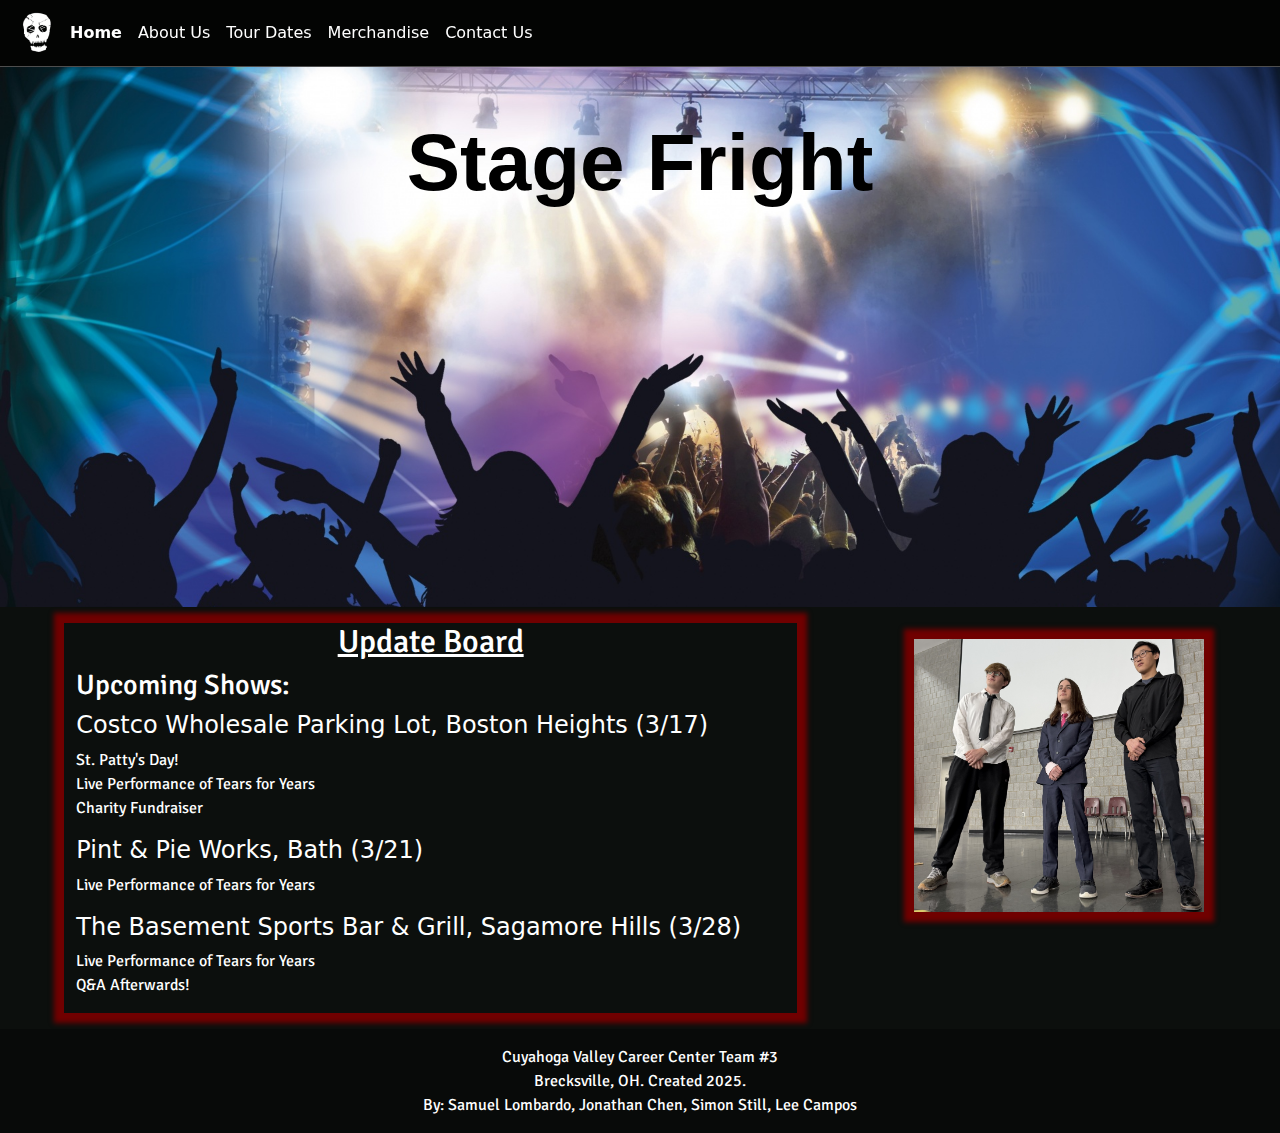
<file: index.html>
<!doctype html>
<html lang="en">
	<head>
		<meta charset="utf-8">
		<meta name="viewport" content="width=device-width, initial-scale=1">
		<title>Home | Stage Fright</title>
		<link href="https://cdn.jsdelivr.net/npm/bootstrap@5.3.3/dist/css/bootstrap.min.css" rel="stylesheet" integrity="sha384-QWTKZyjpPEjISv5WaRU9OFeRpok6YctnYmDr5pNlyT2bRjXh0JMhjY6hW+ALEwIH" crossorigin="anonymous">
		<link rel="stylesheet" href="style.css">
		<link rel="shortcut icon" type="image/x-icon" href="images/logo.png">
		<link rel="preconnect" href="https://fonts.googleapis.com">
		<link rel="preconnect" href="https://fonts.gstatic.com" crossorigin>
		<link href="https://fonts.googleapis.com/css2?family=Signika:wght@300..700&display=swap" rel="stylesheet">
	</head>
	<body>
		<div class="container-fluid px-0 text-white main-div">
			
			<nav class="navbar navbar-expand-md sticky-top" data-bs-theme="dark">
				<div class="container-fluid">
					<div class="navbar-header">
						<a href="index.html"><img src="images/logo-small.png" alt="Band Logo; To Home Page" class="img-fluid"></a>
					</div>
					<button class="navbar-toggler" type="button" data-bs-toggle="collapse" data-bs-target="#navbarNav" aria-expanded="false" aria-label="Toggle Navigation">
						<span class="navbar-toggler-icon"></span>
					</button>
					<div class="collapse navbar-collapse" id="navbarNav">
						<ul class="navbar-nav">
							<li class="nav-item"><a href="index.html" class="nav-link" id="current-page">Home</a></li>
							<li class="nav-item"><a href="about.html" class="nav-link">About Us</a></li>
							<li class="nav-item"><a href="schedule.html" class="nav-link">Tour Dates</a></li>
							<li class="nav-item"><a href="merch.html" class="nav-link">Merchandise</a></li>
							<li class="nav-item"><a href="contact.html" class="nav-link">Contact Us</a></li>
						</ul>
					</div>
				</div>
			</nav>

			<header class="container-fluid hero">
				<h1 class="text-center text-black display-1 page-header bold">Stage Fright</h1>
			</header>
			
			<main class="container-fluid py-3 mx-0 row justify-content-around">
				<div class="col-lg-7 element-shadow">
					<h2 class="underline text-center">Update Board</h2>
					<h3>Upcoming Shows:</h3>
					<h4>Costco Wholesale Parking Lot, Boston Heights (3/17)</h4>
					<p>St. Patty's Day!<br>Live Performance of Tears for Years<br>Charity Fundraiser</p>
					<h4>Pint & Pie Works, Bath (3/21)</h4>
					<p>Live Performance of Tears for Years</p>
					<h4>The Basement Sports Bar & Grill, Sagamore Hills (3/28)</h4>
					<p>Live Performance of Tears for Years<br>Q&A Afterwards!</p>
				</div>

				<div class="col-lg-3 py-3">
					<div class="element-shadow">
						<img src="images/group-photo.jpeg" alt="picture of the band on stage" class="img-fluid w-100">
					</div>
				</div>
			</main>

			<footer class="text-center p-3">
				<p>
					Cuyahoga Valley Career Center Team #3<br>
					Brecksville, OH. Created 2025.<br>
					By: Samuel Lombardo, Jonathan Chen, Simon Still, Lee Campos
				</p>
			</footer>
		</div>

		<script src="https://cdn.jsdelivr.net/npm/bootstrap@5.3.3/dist/js/bootstrap.bundle.min.js" integrity="sha384-YvpcrYf0tY3lHB60NNkmXc5s9fDVZLESaAA55NDzOxhy9GkcIdslK1eN7N6jIeHz" crossorigin="anonymous"></script>
	</body>
</html>

<!-- https://publicdomainpictures.net/en/view-image.php?image=212690&picture=rock-concert -->
</file>
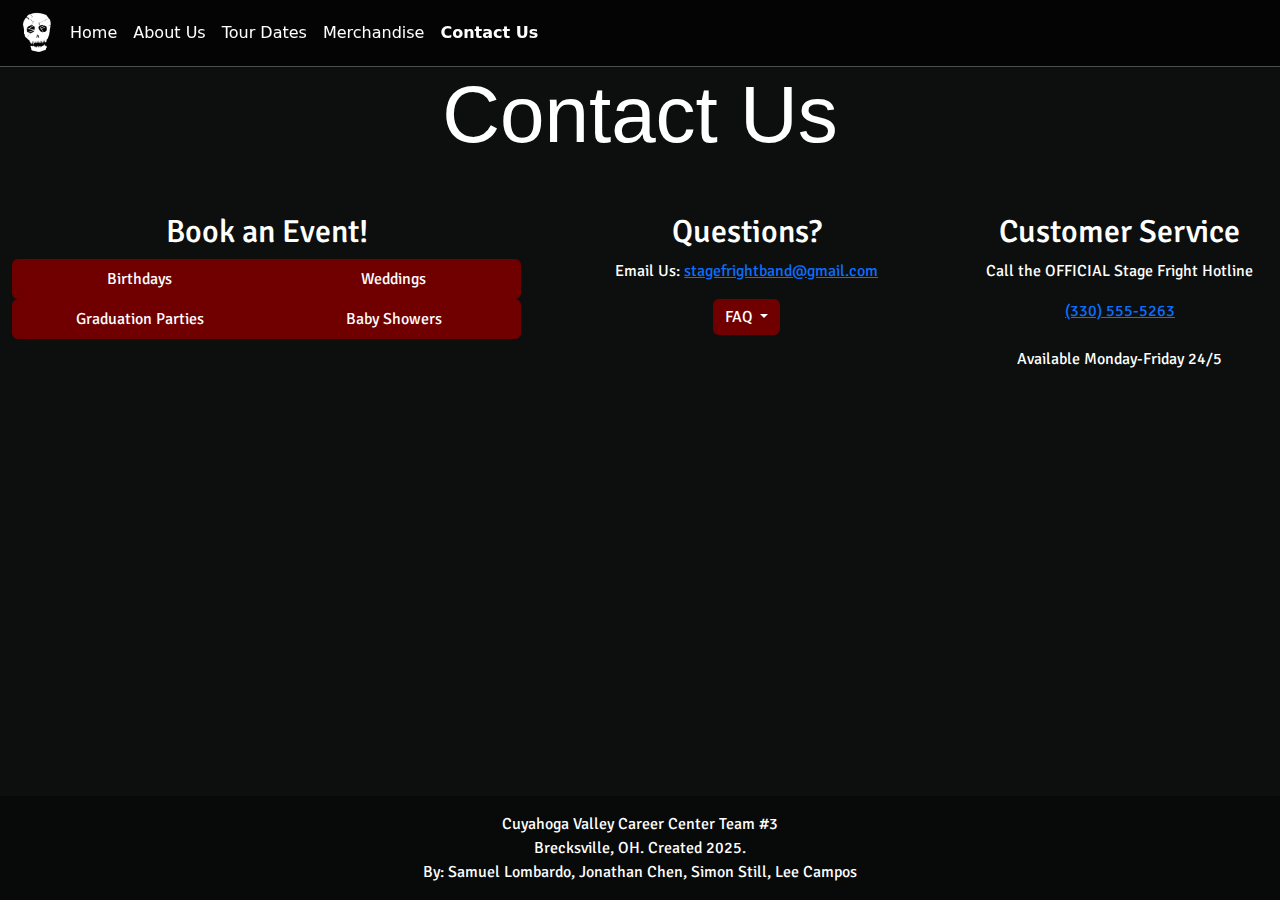
<file: contact.html>
<!doctype html>
<html lang="en">
	<head>
		<meta charset="utf-8">
		<meta name="viewport" content="width=device-width, initial-scale=1">
		<title>Contact Us | Stage Fright</title>
		<link href="https://cdn.jsdelivr.net/npm/bootstrap@5.3.3/dist/css/bootstrap.min.css" rel="stylesheet" integrity="sha384-QWTKZyjpPEjISv5WaRU9OFeRpok6YctnYmDr5pNlyT2bRjXh0JMhjY6hW+ALEwIH" crossorigin="anonymous">
		<link rel="stylesheet" href="style.css">
		<link rel="icon" type="image/x-icon" href="images/logo.png">
		<link rel="preconnect" href="https://fonts.googleapis.com">
		<link rel="preconnect" href="https://fonts.gstatic.com" crossorigin>
		<link href="https://fonts.googleapis.com/css2?family=Signika:wght@300..700&display=swap" rel="stylesheet">
	</head>
	<body>
		<div class="container-fluid px-0 text-white main-div">
			
			<nav class="navbar navbar-expand-md sticky-top" data-bs-theme="dark">
				<div class="container-fluid">
					<div class="navbar-header">
						<a href="index.html"><img src="images/logo-small.png" alt="Band Logo; To Home Page" class="img-fluid"></a>
					</div>
					<button class="navbar-toggler" type="button" data-bs-toggle="collapse" data-bs-target="#navbarNav" aria-expanded="false" aria-label="Toggle Navigation">
						<span class="navbar-toggler-icon"></span>
					</button>
					<div class="collapse navbar-collapse" id="navbarNav">
						<ul class="navbar-nav">
							<li class="nav-item"><a href="index.html" class="nav-link">Home</a></li>
							<li class="nav-item"><a href="about.html" class="nav-link">About Us</a></li>
							<li class="nav-item"><a href="schedule.html" class="nav-link">Tour Dates</a></li>
							<li class="nav-item"><a href="merch.html" class="nav-link">Merchandise</a></li>
							<li class="nav-item"><a href="contact.html" class="nav-link" id="current-page">Contact Us</a></li>
						</ul>
					</div>
				</div>
			</nav>

			<header>
				<h1 class="text-center page-header text-white display-1 pb-3">Contact Us</h1>
			</header>
			
			<main class="container-fluid">


				<div class="row">
					<div class="col-lg-5 element-top-margin">
						<h2 class="text-center">Book an Event!</h2> 

						<div class="btn-group w-100" role="group" aria-label="Event Selection">
							<button class="btn btn-danger w-100 no-border contact-tab btn-font  p-2" type="button" id="birthdayBtn" data-bs-toggle="modal" data-bs-target="#bookingModal">Birthdays</button>
							<button class="btn btn-danger w-100 no-border contact-tab btn-font  p-2" type="button" id="weddingBtn" data-bs-toggle="modal" data-bs-target="#bookingModal">Weddings</button>
						</div>
						<div class="btn-group w-100" role="group" aria-label="Event Selection">
							<button class="btn btn-danger w-100 no-border contact-tab btn-font  p-2" type="button" id="graduationBtn" data-bs-toggle="modal" data-bs-target="#bookingModal">Graduation Parties</button>
							<button class="btn btn-danger w-100 no-border contact-tab btn-font  p-2" type="button" id="babyShowersBtn" data-bs-toggle="modal" data-bs-target="#bookingModal">Baby Showers</button>
						</div>
					</div>

					<div class="modal fade" id="bookingModal" tabindex="-1" aria-hidden="true">
						<div class="modal-dialog">
							<div class="modal-content">
								<div class="modal-header">
									<h2 class="modal-title fs-5">Book an Event</h2>
									<button type="button" class="btn-close" data-bs-dismiss="modal" aria-label="Close"></button>
								</div>
								<div class="modal-body">
									<form>
										<div class="mb-3">
											<label for="email" class="col-form-label">Email Address</label>
											<input type="text" class="form-control" id="email">
										</div>
										<div class="mb-3">
											<label for="date" class="col-form-label">Date</label>
											<input type="text" class="form-control" id="date">
										</div>
										<div class="mb-3">
											<label for="location" class="col-form-label">Location</label>
											<input type="text" class="form-control" id="location">
										</div>
									</form>
								</div>
								<div class="modal-footer">
									<button type="button" class="btn btn-secondary" data-bs-dismiss="modal">Close</button>
									<button type="button" class="btn btn-primary">Book</button>
								</div>
							</div>
						</div>
					</div>

					<div class="col-lg-4 element-top-margin">
						<h2 class="text-center">Questions?</h2>

						<p class="text-center">Email Us: <a href="">stagefrightband@gmail.com</a></p>

						<div class="dropdown text-center">
							<button type="button" class="btn btn-danger dropdown-toggle contact-dropdown no-border btn-font" data-bs-toggle="dropdown">
							  FAQ
							</button>
							<ul class="dropdown-menu contact-tab">
							  <li><a class="dropdown-item text-white contact-tab" href="about.html">How did we start?</a></li>
							  <li><a class="dropdown-item text-white contact-tab" href="schedule.html">When is our next tour?</a></li>
							  <li><a class="dropdown-item text-white contact-tab" href="merch.html">Is our merch overpriced?</a></li>
							  <li><a class="dropdown-item text-white contact-tab" href="terrence.html">What is the skeleton's name?</a></li>
							</ul>
						</div>
					</div>
					<div class="col-lg-3 element-top-margin">
						<h2 class="text-center">Customer Service</h2>
						<p class="text-center">Call the OFFICIAL Stage Fright Hotline</p>
						<a href="tel:3305555263" class="text-center"><p class="m-0">(330) 555-5263</p></a>
						<br>
						<p class="text-center">Available Monday-Friday 24/5</p>
					</div>
				</div>
			</main>

			<footer class="text-center p-3">
				<p>
					Cuyahoga Valley Career Center Team #3<br>
					Brecksville, OH. Created 2025.<br>
					By: Samuel Lombardo, Jonathan Chen, Simon Still, Lee Campos
				</p>
			</footer>
		</div>

		<script src="https://cdn.jsdelivr.net/npm/bootstrap@5.3.3/dist/js/bootstrap.bundle.min.js" integrity="sha384-YvpcrYf0tY3lHB60NNkmXc5s9fDVZLESaAA55NDzOxhy9GkcIdslK1eN7N6jIeHz" crossorigin="anonymous"></script>
	</body>
</html>
</file>
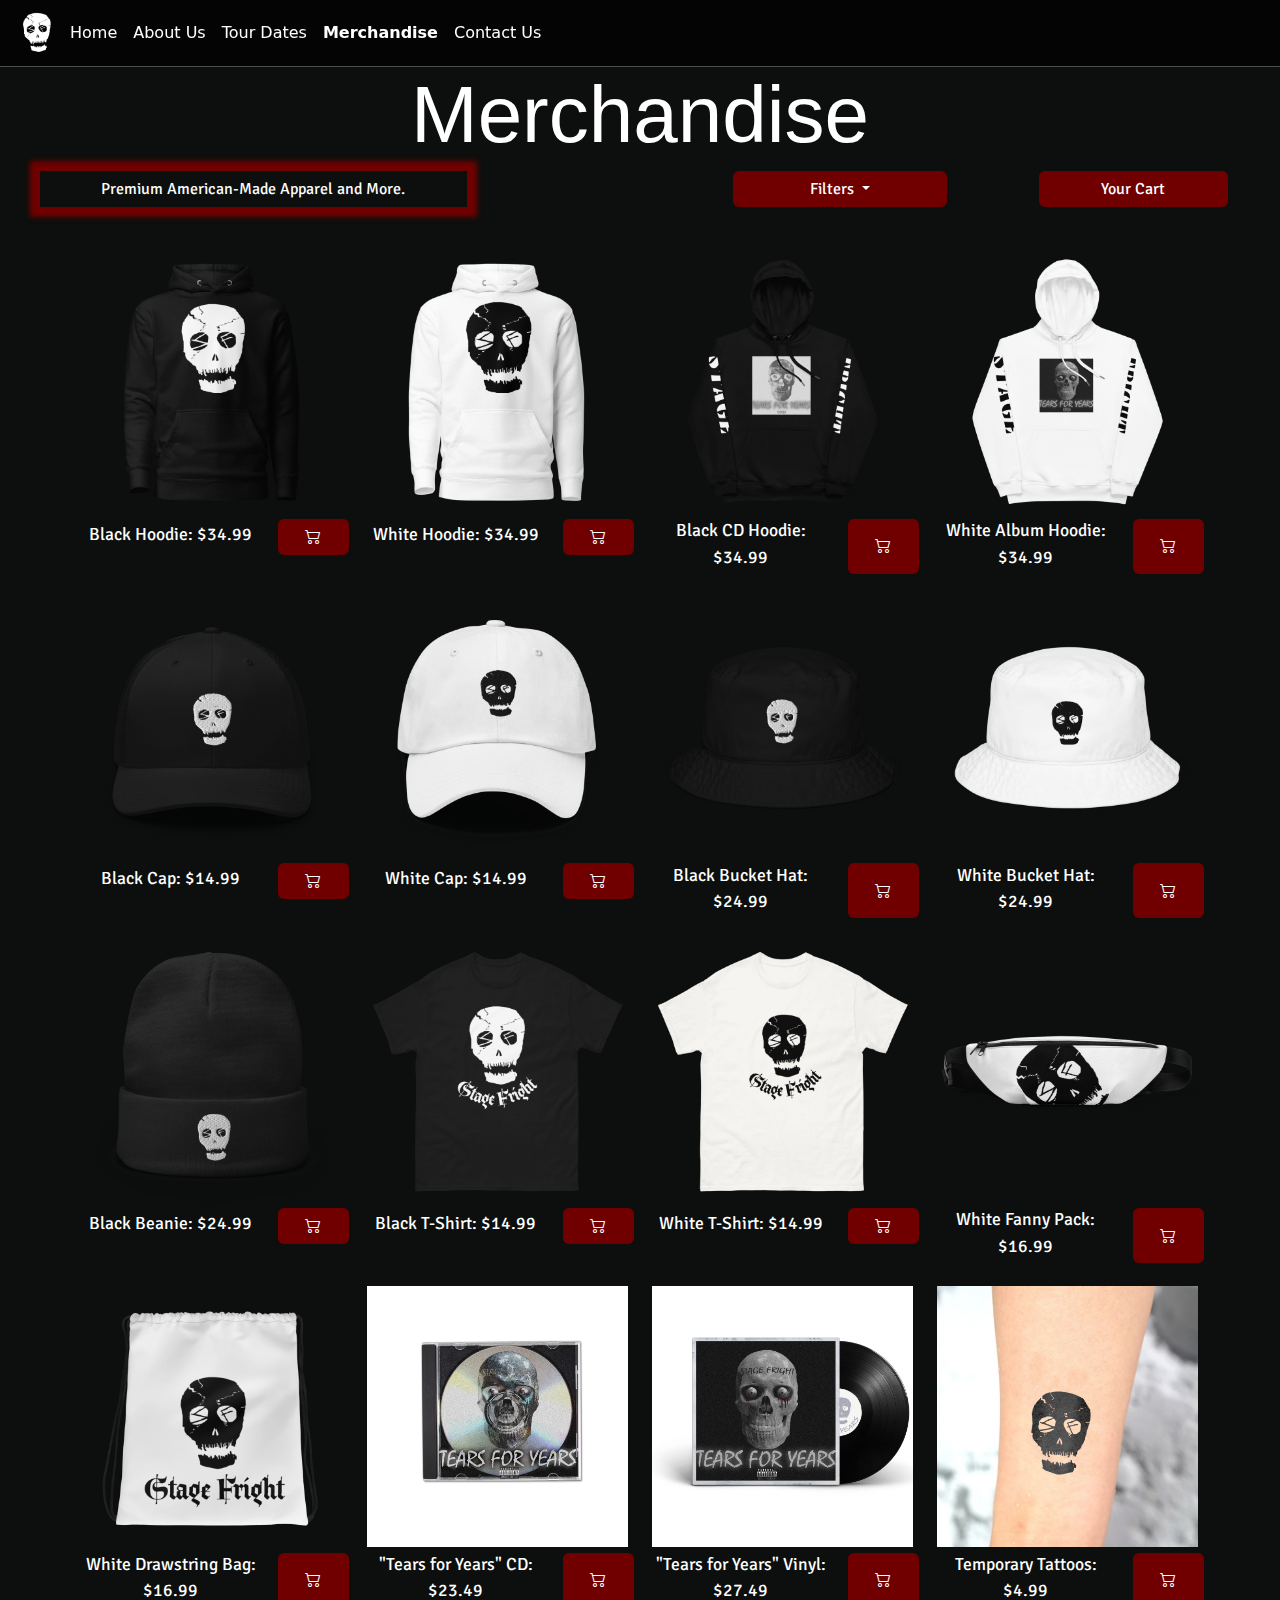
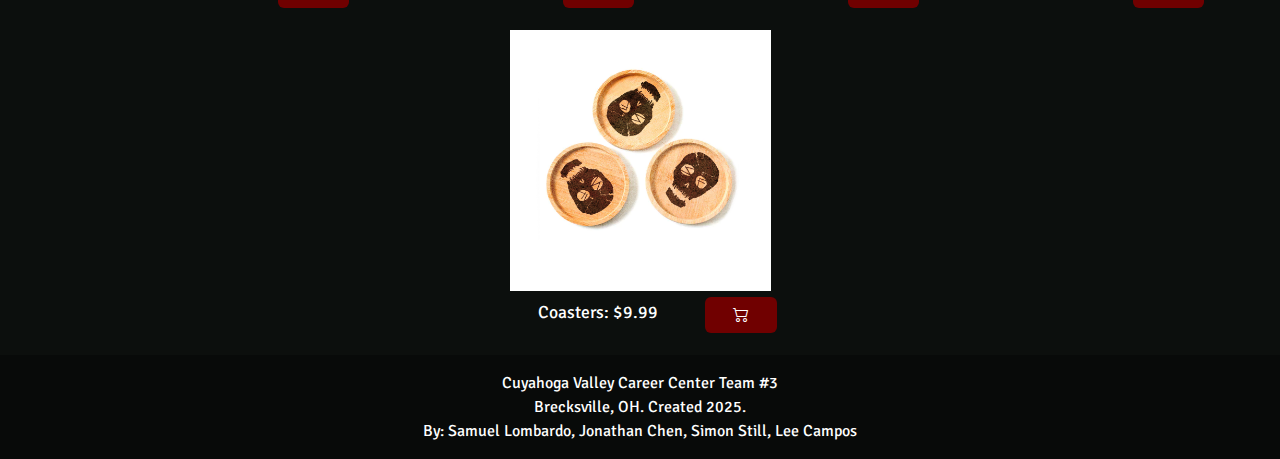
<file: merch.html>
<!doctype html>
<html lang="en">
	<head>
		<meta charset="utf-8">
		<meta name="viewport" content="width=device-width, initial-scale=1">
		<title>Merchandise | Stage Fright</title>
		<link href="https://cdn.jsdelivr.net/npm/bootstrap@5.3.3/dist/css/bootstrap.min.css" rel="stylesheet" integrity="sha384-QWTKZyjpPEjISv5WaRU9OFeRpok6YctnYmDr5pNlyT2bRjXh0JMhjY6hW+ALEwIH" crossorigin="anonymous">
		<link rel="stylesheet" href="https://cdn.jsdelivr.net/npm/bootstrap-icons@1.5.0/font/bootstrap-icons.css">
		<link rel="stylesheet" href="style.css">
		<script src="scripts/merchandise.js" defer></script>
		<link rel="shortcut icon" type="image/x-icon" href="images/logo.png">
		<link rel="preconnect" href="https://fonts.googleapis.com">
		<link rel="preconnect" href="https://fonts.gstatic.com" crossorigin>
		<link href="https://fonts.googleapis.com/css2?family=Signika:wght@300..700&display=swap" rel="stylesheet">
	</head>
	<body>
		<div class="container-fluid px-0 text-white main-div">
			
			<nav class="navbar navbar-expand-md sticky-top" data-bs-theme="dark">
				<div class="container-fluid">
					<div class="navbar-header">
						<a href="index.html"><img src="images/logo-small.png" alt="Band Logo; To Home Page" class="img-fluid"></a>
					</div>
					<button class="navbar-toggler" type="button" data-bs-toggle="collapse" data-bs-target="#navbarNav" aria-expanded="false" aria-label="Toggle Navigation">
						<span class="navbar-toggler-icon"></span>
					</button>
					<div class="collapse navbar-collapse" id="navbarNav">
						<ul class="navbar-nav">
							<li class="nav-item"><a href="index.html" class="nav-link">Home</a></li>
							<li class="nav-item"><a href="about.html" class="nav-link">About Us</a></li>
							<li class="nav-item"><a href="schedule.html" class="nav-link">Tour Dates</a></li>
							<li class="nav-item"><a href="merch.html" class="nav-link" id="current-page">Merchandise</a></li>
							<li class="nav-item"><a href="contact.html" class="nav-link">Contact Us</a></li>
						</ul>
					</div>
				</div>
			</nav>
			
			<header>
				<h1 class="text-center page-header text-white display-1">Merchandise</h1>
			</header>
			
			<main class="container-fluid">
				<div class="row justify-content-around">
					<div class="col-md-4 element-shadow py-1 vertical-center">
						<p class="m-0">Premium American-Made Apparel and More.</p>
					</div>
					<div class="col-md-1"></div> <!-- Empty div for formatting -->
					<div class="col-md-2 dropdown p-0">
						<button class="btn btn-danger dropdown-toggle w-100 h-100 background-red no-border btn-font" type="button" data-bs-toggle="dropdown" aria-expanded="false">
						Filters
						</button>
						<ul class="dropdown-menu">
							<li>
								<button type="button" class="dropdown-item" id="clear">Clear All</button>
							</li>
							<li><hr class="dropdown-divider"></li>
							<li>
								<input type="checkbox" id="sweatshirt-filter" name="sweatshirt" value="sweatshirt" class="dropdown-button mx-3 filter">
								<label for="sweatshirt-filter">Sweatshirts</label>
							</li>
							<li>
								<input type="checkbox" id="t-shirt-filter" name="t-shirt" value="t-shirt" class="dropdown-button mx-3 filter">
								<label for="t-shirt-filter">T-Shirts</label>
							</li>
							<li>
								<input type="checkbox" id="hat-filter" name="hat" value="hat" class="dropdown-button mx-3 filter">
								<label for="hat-filter">Hats</label>
							</li>
							<li>
								<input type="checkbox" id="bag-filter" name="bag" value="bag" class="dropdown-button mx-3 filter">
								<label for="bag-filter">Bags</label>
							</li>
							<li>
								<input type="checkbox" id="miscellaneous-filter" name="miscellaneous" value="miscellaneous" class="dropdown-button mx-3 filter">
								<label for="miscellaneous-filter">Miscellaneous</label>
							</li>
						 </ul>
					</div>
					<div class="col-md-2" id="cart-shop-button">
						<!-- Implemented in JavaScript -->
					</div>
				</div>
				
				<div class="container">
					<div class="row justify-content-around element-top-margin element-bottom-margin" id="shop">
						<!-- Implemented in JavaScript -->
					</div>
					<div class="hidden element-bottom-margin w-100" id="checkout">
						<button type="button" class="btn btn-danger w-100 h-100 background-red no-border btn-font" data-bs-toggle="modal" data-bs-target="#checkoutModal">Checkout</button>

						<div class="modal fade" id="checkoutModal" tabindex="-1" aria-hidden="true">
							<div class="modal-dialog">
								<div class="modal-content">
									<div class="modal-header">
										<h1 class="modal-title fs-5">Checkout</h1>
										<button type="button" class="btn-close" data-bs-dismiss="modal" aria-label="Close"></button>
									</div>
									<div class="modal-body">
										<form>
											<div class="mb-3">
												<label for="email" class="col-form-label">Email Address:</label>
												<input type="email" class="form-control" placeholder="example@abc.com" id="email">
											</div>
											<div class="mb-3">
												<label for="shipping-address" class="col-form-label">Shipping Address:</label>
												<input type="text" class="form-control" placeholder="Address, Street, City, State, Postal Code" id="shipping-address">
											</div>
											<div class="mb-3">
												<label for="payment" class="col-form-label">Payment</label>
												<input type="text" class="form-control" placeholder="Enter Card Number" id="payment">
											</div>
										</form>
									</div>
									<div class="modal-footer">
										<button type="button" class="btn btn-secondary" data-bs-dismiss="modal">Close</button>
										<button type="button" class="btn btn-primary">Place Order</button>
									</div>
								</div>
							</div>
						</div>
					</div>
				</div>
			</main>

			<footer class="text-center p-3">
				<p>
					Cuyahoga Valley Career Center Team #3<br>
					Brecksville, OH. Created 2025.<br>
					By: Samuel Lombardo, Jonathan Chen, Simon Still, Lee Campos
				</p>
			</footer>
		</div>

		<script src="https://cdn.jsdelivr.net/npm/bootstrap@5.3.3/dist/js/bootstrap.bundle.min.js" integrity="sha384-YvpcrYf0tY3lHB60NNkmXc5s9fDVZLESaAA55NDzOxhy9GkcIdslK1eN7N6jIeHz" crossorigin="anonymous"></script>
	</body>
</html>
</file>
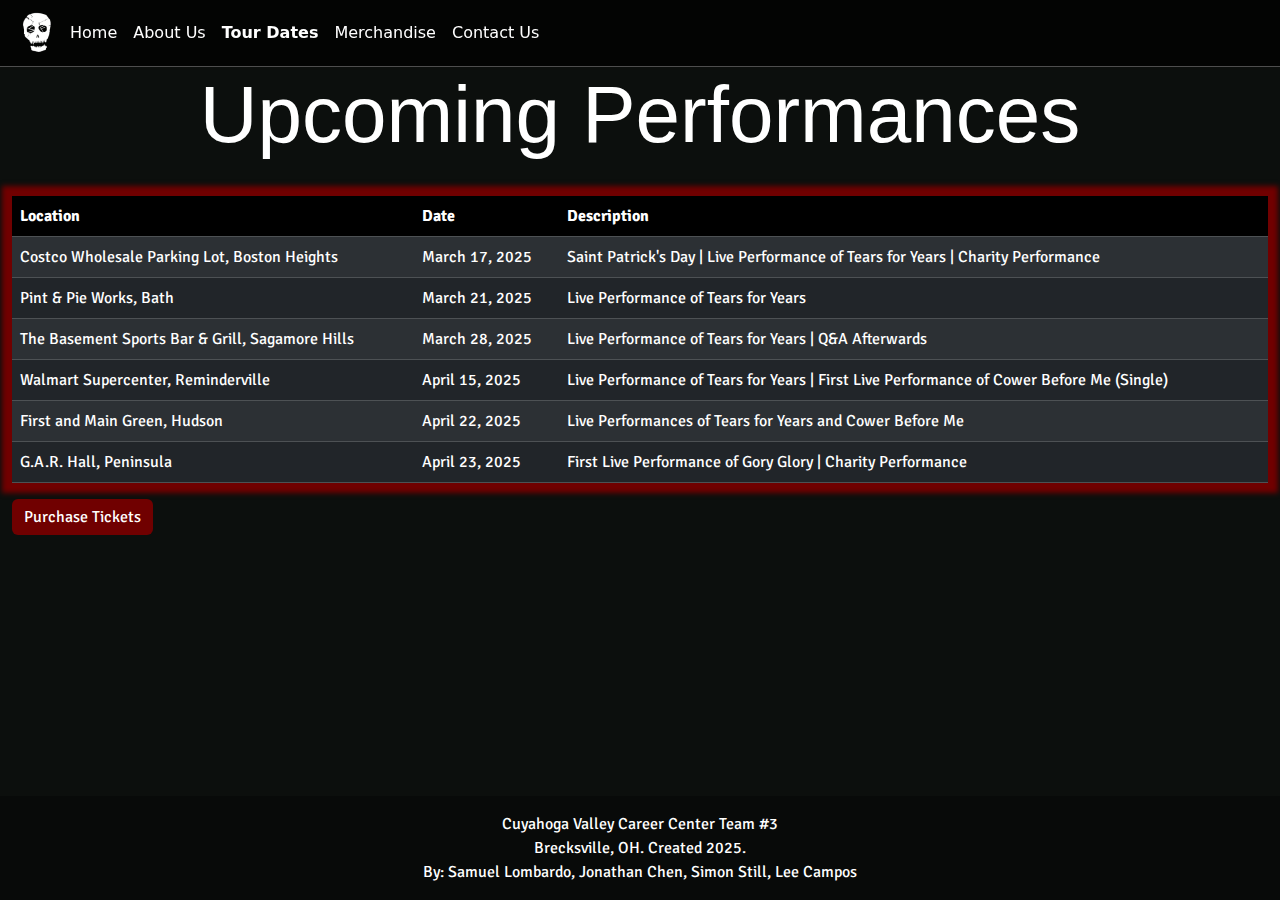
<file: schedule.html>
<!doctype html>
<html lang="en">
	<head>
		<meta charset="utf-8">
		<meta name="viewport" content="width=device-width, initial-scale=1">
		<title>Schedule | Stage Fright</title>
		<link href="https://cdn.jsdelivr.net/npm/bootstrap@5.3.3/dist/css/bootstrap.min.css" rel="stylesheet" integrity="sha384-QWTKZyjpPEjISv5WaRU9OFeRpok6YctnYmDr5pNlyT2bRjXh0JMhjY6hW+ALEwIH" crossorigin="anonymous">
		<link rel="stylesheet" href="style.css">
		<link rel="shortcut icon" type="image/x-icon" href="images/logo.png">
		<link rel="preconnect" href="https://fonts.googleapis.com">
		<link rel="preconnect" href="https://fonts.gstatic.com" crossorigin>
		<link href="https://fonts.googleapis.com/css2?family=Signika:wght@300..700&display=swap" rel="stylesheet">
	</head>
	<body>
		<div class="container-fluid px-0 text-white main-div">
			
			<nav class="navbar navbar-expand-md sticky-top" data-bs-theme="dark">
				<div class="container-fluid">
					<div class="navbar-header">
						<a href="index.html"><img src="images/logo-small.png" alt="Band Logo; To Home Page" class="img-fluid"></a>
					</div>
					<button class="navbar-toggler" type="button" data-bs-toggle="collapse" data-bs-target="#navbarNav" aria-expanded="false" aria-label="Toggle Navigation">
						<span class="navbar-toggler-icon"></span>
					</button>
					<div class="collapse navbar-collapse" id="navbarNav">
						<ul class="navbar-nav">
							<li class="nav-item"><a href="index.html" class="nav-link">Home</a></li>
							<li class="nav-item"><a href="about.html" class="nav-link">About Us</a></li>
							<li class="nav-item"><a href="schedule.html" class="nav-link" id="current-page">Tour Dates</a></li>
							<li class="nav-item"><a href="merch.html" class="nav-link">Merchandise</a></li>
							<li class="nav-item"><a href="contact.html" class="nav-link">Contact Us</a></li>
						</ul>
					</div>
				</div>
			</nav>

			<header>
				<h1 class="text-center page-header white display-1">Upcoming Performances</h1>
			</header>
			
			<main class="container-fluid element-center">
				<table class="table table-dark table-striped table-hover element-shadow element-top-margin">
					<thead class="table-header">
						<tr>
							<th class="bg-black">Location</th>
							<th class="bg-black">Date</th>
							<th class="bg-black">Description</th>
						</tr>
					</thead>
					<tbody>
						<tr>
							<td>Costco Wholesale Parking Lot, Boston Heights</td>
							<td>March 17, 2025</td>
							<td>Saint Patrick's Day | Live Performance of Tears for Years | Charity Performance</td>
						</tr>
						<tr>
							<td>Pint & Pie Works, Bath</td>
							<td>March 21, 2025</td>
							<td>Live Performance of Tears for Years</td>
						</tr>
						<tr>
							<td>The Basement Sports Bar & Grill, Sagamore Hills</td>
							<td>March 28, 2025</td>
							<td>Live Performance of Tears for Years | Q&A Afterwards</td>
						</tr>
						<tr>
							<td>Walmart Supercenter, Reminderville</td>
							<td>April 15, 2025</td>
							<td>Live Performance of Tears for Years | First Live Performance of Cower Before Me (Single)</td>
						</tr>
						<tr>
							<td>First and Main Green, Hudson</td>
							<td>April 22, 2025</td>
							<td>Live Performances of Tears for Years and Cower Before Me</td>
						</tr>
						<tr>
							<td>G.A.R. Hall, Peninsula</td>
							<td>April 23, 2025</td>
							<td>First Live Performance of Gory Glory | Charity Performance</td>
						</tr>
					</tbody>
				</table>
				<button type="button" class="btn btn-danger background-red text-white no-border element-bottom-margin btn-font" data-bs-toggle="modal" data-bs-target="#ticketModal">Purchase Tickets</button>

				<div class="modal fade" id="ticketModal" tabindex="-1" aria-hidden="true">
					<div class="modal-dialog">
						<div class="modal-content">
							<div class="modal-header">
								<h1 class="modal-title fs-5">Purchase Tickets</h1>
								<button type="button" class="btn-close" data-bs-dismiss="modal" aria-label="Close"></button>
							</div>
							<div class="modal-body">
								<form>
									<div class="mb-3">
										<label for="holder-name" class="col-form-label">Name of Ticket Holder:</label>
										<input type="text" class="form-control" id="holder-name">
									</div>
									<div class="mb-3">
										<label for="event" class="col-form-label">Event</label>
										<input class="form-control" list="datalistOptions" placeholder="Type to search..." id="event">
										<datalist id="datalistOptions">
											<option value="Costco Wholesale Parking Lot, Boston Heights">
											<option value="Pint & Pie Works, Bath">
											<option value="The Basement Sports Bar & Grill, Sagamore Hills">
											<option value="Walmart Supercenter, Reminderville">
											<option value="First and Main Green, Hudson">
											<option value="G.A.R. Hall, Peninsula">
										</datalist>
									</div>
								</form>
							</div>
							<div class="modal-footer">
								<button type="button" class="btn btn-secondary" data-bs-dismiss="modal">Close</button>
								<button type="button" class="btn btn-primary">Place Order</button>
							</div>
						</div>
					</div>
				</div>

			</main>

			<footer class="text-center p-3">
				<p>
					Cuyahoga Valley Career Center Team #3<br>
					Brecksville, OH. Created 2025.<br>
					By: Samuel Lombardo, Jonathan Chen, Simon Still, Lee Campos
				</p>
			</footer>
		</div>

		<script src="https://cdn.jsdelivr.net/npm/bootstrap@5.3.3/dist/js/bootstrap.bundle.min.js" integrity="sha384-YvpcrYf0tY3lHB60NNkmXc5s9fDVZLESaAA55NDzOxhy9GkcIdslK1eN7N6jIeHz" crossorigin="anonymous"></script>
	</body>
</html>
</file>
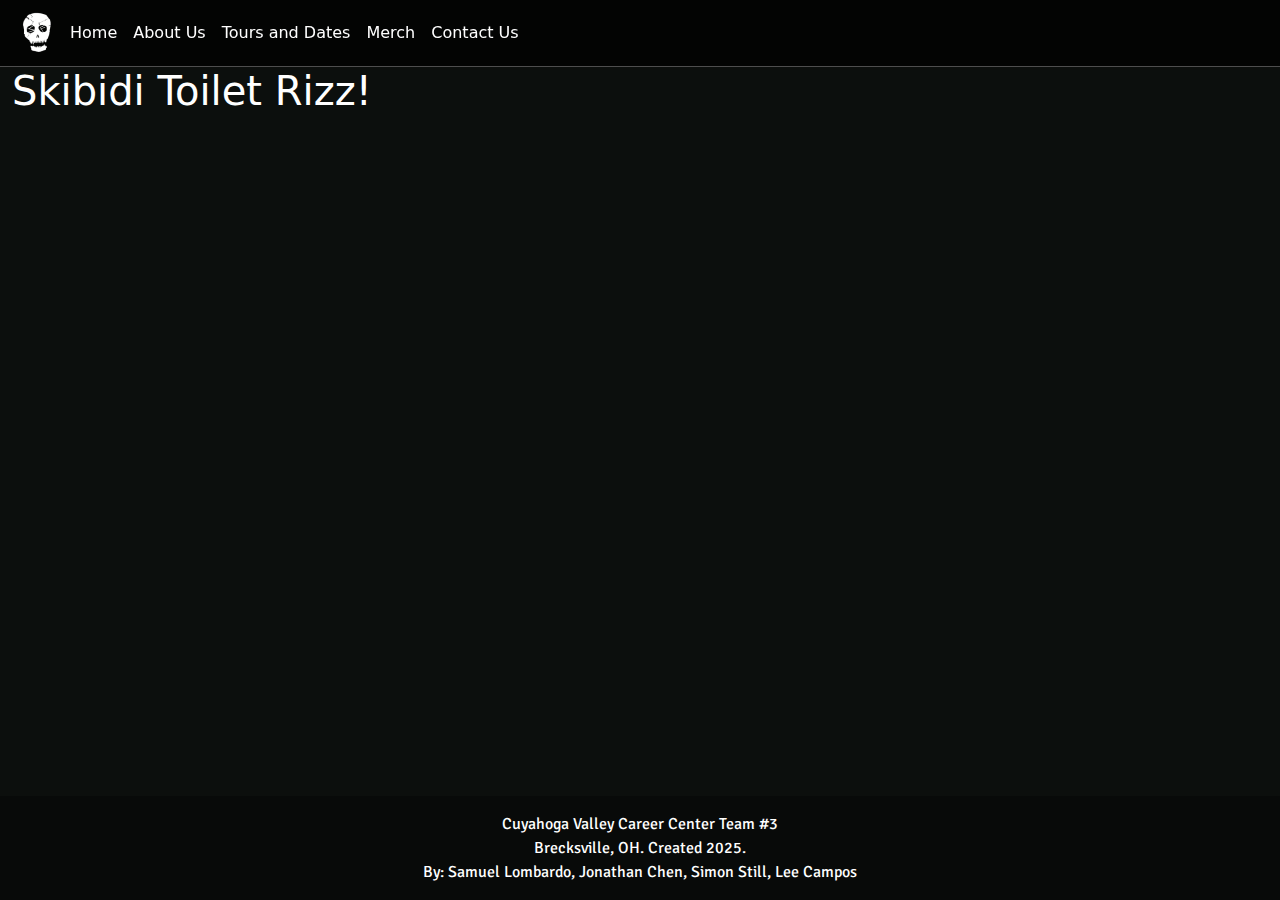
<file: template.html>
<!doctype html>
<html lang="en">
	<head>
		<meta charset="utf-8">
		<meta name="viewport" content="width=device-width, initial-scale=1">
		<title>Template Page</title>
		<link href="https://cdn.jsdelivr.net/npm/bootstrap@5.3.3/dist/css/bootstrap.min.css" rel="stylesheet" integrity="sha384-QWTKZyjpPEjISv5WaRU9OFeRpok6YctnYmDr5pNlyT2bRjXh0JMhjY6hW+ALEwIH" crossorigin="anonymous">
		<link rel="stylesheet" href="style.css">
		<link rel="shortcut icon" type="image/x-icon" href="images/logo.png">
		<link rel="preconnect" href="https://fonts.googleapis.com">
		<link rel="preconnect" href="https://fonts.gstatic.com" crossorigin>
		<link href="https://fonts.googleapis.com/css2?family=Signika:wght@300..700&display=swap" rel="stylesheet">
	</head>
	<body>
		<div class="container-fluid px-0 text-white main-div">
			
			<nav class="navbar navbar-expand-md sticky-top" data-bs-theme="dark">
				<div class="container-fluid">
					<div class="navbar-header">
						<a href="index.html"><img src="images/logo-small.png" alt="Band Logo; To Home Page" class="img-fluid"></a>
					</div>
					<button class="navbar-toggler" type="button" data-bs-toggle="collapse" data-bs-target="#navbarNav" aria-expanded="false" aria-label="Toggle Navigation">
						<span class="navbar-toggler-icon"></span>
					</button>
					<div class="collapse navbar-collapse" id="navbarNav">
						<ul class="navbar-nav">
							<li class="nav-item"><a href="index.html" class="nav-link">Home</a></li>
							<li class="nav-item"><a href="about.html" class="nav-link">About Us</a></li>
							<li class="nav-item"><a href="schedule.html" class="nav-link">Tours and Dates</a></li>
							<li class="nav-item"><a href="merch.html" class="nav-link">Merch</a></li>
							<li class="nav-item"><a href="contact.html" class="nav-link">Contact Us</a></li>
						</ul>
					</div>
				</div>
			</nav>
			
			<main class="container-fluid">
				<h1>Skibidi Toilet Rizz!</h1>
			</main>

			<footer class="text-center p-3">
				<p>
					Cuyahoga Valley Career Center Team #3<br>
					Brecksville, OH. Created 2025.<br>
					By: Samuel Lombardo, Jonathan Chen, Simon Still, Lee Campos
				</p>
			</footer>
		</div>

		<script src="https://cdn.jsdelivr.net/npm/bootstrap@5.3.3/dist/js/bootstrap.bundle.min.js" integrity="sha384-YvpcrYf0tY3lHB60NNkmXc5s9fDVZLESaAA55NDzOxhy9GkcIdslK1eN7N6jIeHz" crossorigin="anonymous"></script>
	</body>
</html>
</file>
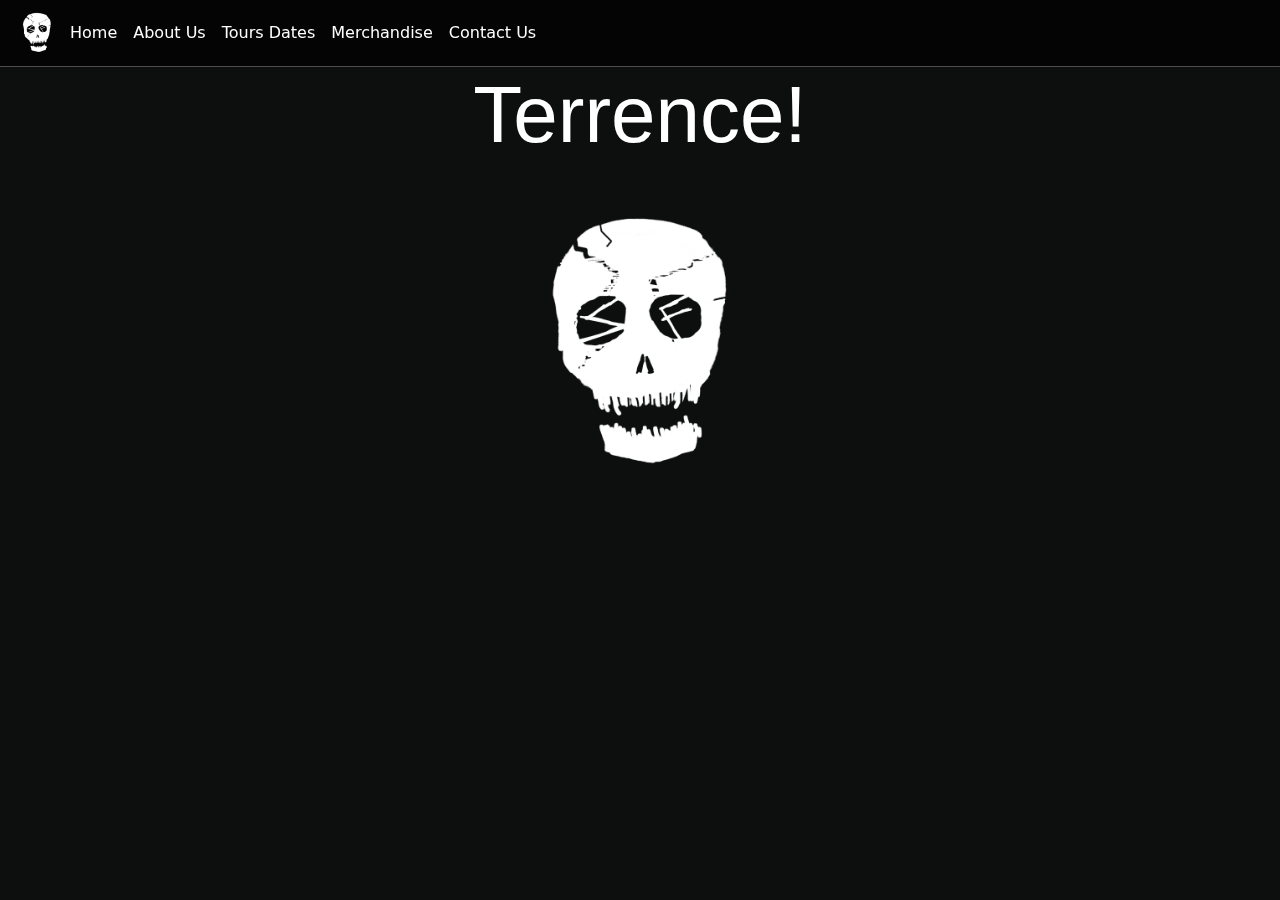
<file: terrence.html>
<!doctype html>
<html lang="en">
	<head>
		<meta charset="utf-8">
		<meta name="viewport" content="width=device-width, initial-scale=1">
		<title>Terrence!</title>
		<link href="https://cdn.jsdelivr.net/npm/bootstrap@5.3.3/dist/css/bootstrap.min.css" rel="stylesheet" integrity="sha384-QWTKZyjpPEjISv5WaRU9OFeRpok6YctnYmDr5pNlyT2bRjXh0JMhjY6hW+ALEwIH" crossorigin="anonymous">
		<link rel="stylesheet" href="style.css">
		<link rel="shortcut icon" type="image/x-icon" href="images/logo.png">
		<link rel="preconnect" href="https://fonts.googleapis.com">
		<link rel="preconnect" href="https://fonts.gstatic.com" crossorigin>
		<link href="https://fonts.googleapis.com/css2?family=Signika:wght@300..700&display=swap" rel="stylesheet">
	</head>
	<body>
		<div class="container-fluid px-0 text-white main-div">
			
			<nav class="navbar navbar-expand-md sticky-top" data-bs-theme="dark">
				<div class="container-fluid">
					<div class="navbar-header">
						<a href="index.html"><img src="images/logo-small.png" alt="Band Logo; To Home Page" class="img-fluid"></a>
					</div>
					<button class="navbar-toggler" type="button" data-bs-toggle="collapse" data-bs-target="#navbarNav" aria-expanded="false" aria-label="Toggle Navigation">
						<span class="navbar-toggler-icon"></span>
					</button>
					<div class="collapse navbar-collapse" id="navbarNav">
						<ul class="navbar-nav">
							<li class="nav-item"><a href="index.html" class="nav-link">Home</a></li>
							<li class="nav-item"><a href="about.html" class="nav-link">About Us</a></li>
							<li class="nav-item"><a href="schedule.html" class="nav-link">Tours Dates</a></li>
							<li class="nav-item"><a href="merch.html" class="nav-link">Merchandise</a></li>
							<li class="nav-item"><a href="contact.html" class="nav-link">Contact Us</a></li>
						</ul>
					</div>
				</div>
			</nav>
			
			<main class="container-fluid">
				<h1 class="text-center page-header text-white display-1 pb-3">Terrence!</h1>
				<img class="w-25 h-25 d-block mx-auto" src="images/logo.png" alt="terrence the skeleton (our logo)">
			</main>
		</div>

		<script src="https://cdn.jsdelivr.net/npm/bootstrap@5.3.3/dist/js/bootstrap.bundle.min.js" integrity="sha384-YvpcrYf0tY3lHB60NNkmXc5s9fDVZLESaAA55NDzOxhy9GkcIdslK1eN7N6jIeHz" crossorigin="anonymous"></script>
	</body>
</html>
</file>
<file: style.css>
/* General Style Rules */
.main-div{ /* Formats the div that makes up the main body of each page */
    background: #0c0f0d;
    min-height: 100vh;
    display: flex;
    flex-direction: column;
}

nav{ /* Formats the nav */
    background: rgba(0, 0, 0, 0.726);
    backdrop-filter: blur(8px);
    border-bottom: 1px solid #4e4e4e;
}

#current-page {
    color: white;
    font-weight: 900;
}

.page-header{ /* Formats the header/title at the top of each page */
    font-family: Georgia, Arial, sans-serif;
}

    /* Elements */
.element-border{ /* Sets a red border around an element */
    border: 2px solid #700000;
}

.element-shadow{ /* Creates a red shadow around an element */
    box-shadow: 0px 0px 5px 10px #700000;
}

.element-top-margin{ /* Creates a small top margin for element */
    margin-top: 2%;
}

.element-bottom-margin{ /* Creates a small bottom margin for element */
	margin-bottom: 2%;
}

.inner-element-top-margin{ /* Creates a medium top margin for elements within other elements */
    margin-top: 5%;
}

.element-center{ /* Centers an element */
    align-content: center;
}

.no-border{ /* Removes border around an element */
	border: none;
}

.vertical-center{ /* Centers an element vertically */
	display: flex;
	justify-content: center;
	align-items: center;
}

    /* Colors */

.background-red{ /* Sets element background to red */
    background: #700000;
}
    
    /* Text */
.underline{ /* Underlines text */
    text-decoration: underline;
}

	/* Buttons */
.btn:hover{ /* Sets buttons to a lighter shade upon hover */
	background-color: #880000;
}

/*Sets font color of nav link to white and apply transition effects*/
.navbar-nav li a
{
    color: #ffffff;
    font-weight: normal;
    transition: color 0.2s, font-weight 0.2s, font-size 0.2s, text-decoration 0.2s;
}

/*nav links turn red when hovered and transition effects are applied*/
.navbar-nav li a:hover
{
    /* color: #880000; */
    font-weight: 900;
    font-size: 1.01em;
    text-decoration: underline, #880000;
}

/* Index Page Style Rules */
.hero{ /* Creates and formats the hero image on the page */
    background: url(images/hero-image.jpg) center padding-box;
    background-size: cover;
    height: 60vh;
    line-height: 60vh;
    padding-top: 3em;
    font-weight: bold;
}

.bold{
    font-weight: bold;
}

/* About Page Style Rules */
.about-name{ /* Sets top margin for the member names on the about page */
    margin-top: 2%;
}

/* Merch Page Style Rules */
.cart-image{ /* Sets size for the images that appear when the cart is opened */
	max-height: 20vh;
	max-width: 20vh;
}

.shop-text{ /* Sets the font size for text in the shop */
	font-size: 1.1em;
}

.cart-hr{ /* Sets the horizontal rules on the cart page to be gray */
	color: gray;
}

.hidden{ /* Hides element */
	display: none;
}

/* Contact Page Style Rules */
.contact-dropdown{
    background-color: #700000;
}

.contact-dropdown:hover{
    background-color: #880000;
}

.contact-tab{
    background-color: #700000;
}

.contact-tab:hover{
    background-color: #880000;
}

/* Footer Style Rules */
footer { /* Sets footer background color */
    background: #080a09;
    margin-top: auto;
}

footer p { /* Sets footer text margins to 0 */
    margin: 0;
}

/*Modal styling*/
.modal-content
{
    border-color: rgb(34, 34, 34);
    background-color: rgba(0, 0, 0, 0.5);
    backdrop-filter: blur(8px);
    border-radius: 40px;
}

.modal-header
{
    color: white;
    border: none;
}

.modal-body
{
    border: none;
}

.mb-3 input
{
    background-color: #c0c0c081;
    backdrop-filter: blur(8px);
    border-radius: 40px;
    border: none;
}

.mb-3 input 
{
    color: black;
}

.mb-3 input:focus
{
    background-color: #dddddd;
    backdrop-filter: blur(8px);
    border-radius: 40px;
    border: none;
    box-shadow: 0 0 40px 4px  rgba(255, 255, 255, 0.589);

}

.modal-footer
{
    border: none;
}

.modal-footer button
{
    border-radius: 40px;
    border: none;
}

/*Font*/
p, h2, h3, button, .btn-font, th, td{ /* Sets font for text */
    font-family: "Signika", serif;
    font-optical-sizing: auto;
    font-style: normal;
    font-variation-settings: "GRAD" 0;
}

@media (max-width: 381.98px){
    .padding-mobile{
        padding-bottom: 50px;
    }
}
</file>
